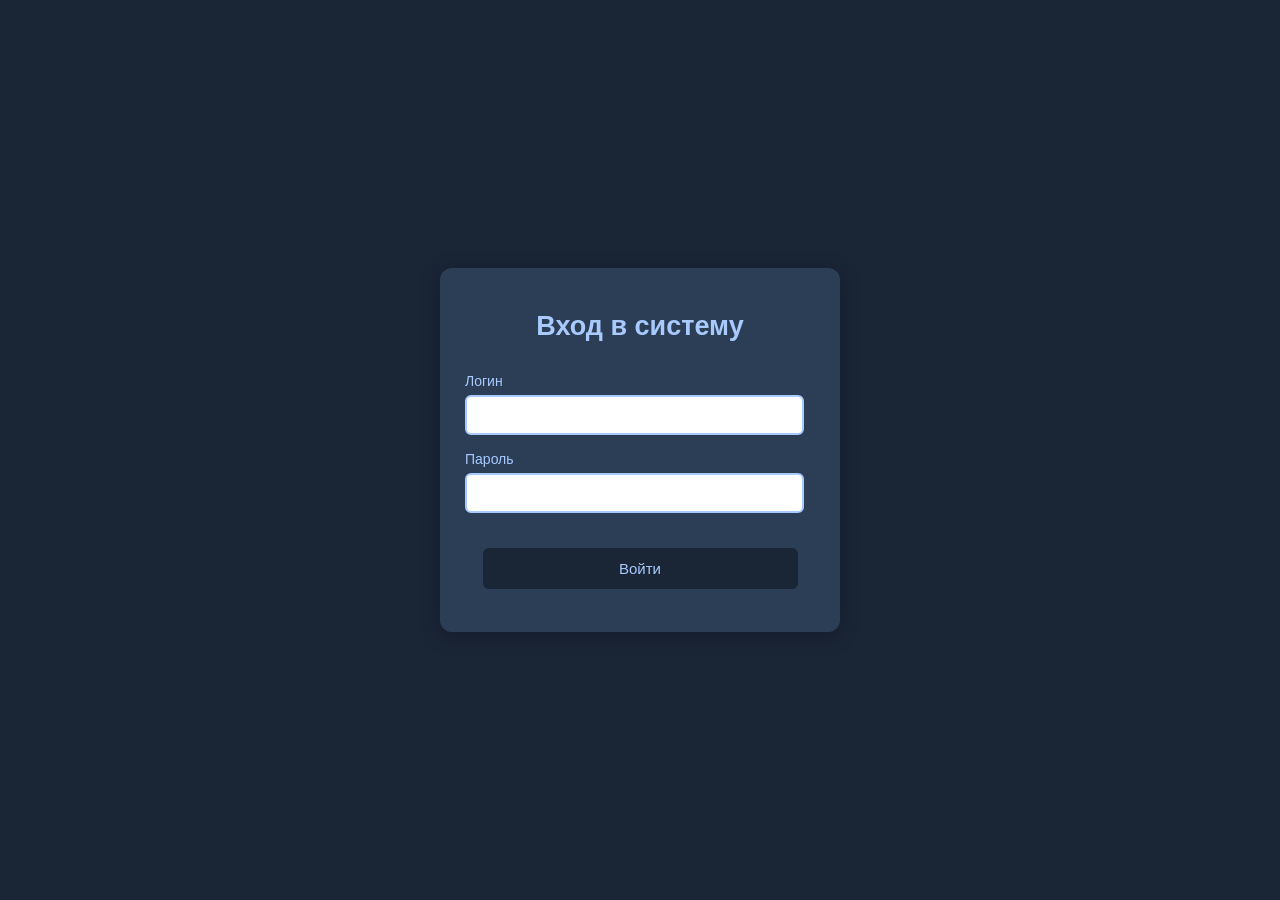
<file: index.html>
<!DOCTYPE html>
<html lang="ru">
<head>
    <meta charset="UTF-8">
    <title>Вход в систему</title>
    <link rel="stylesheet" href="login.css">
    <meta name="viewport" content="width=device-width, initial-scale=1.0">
</head>

<body>
    <div class="login-box">
        <h1>Вход в систему</h1>

    <div class="input-group">
        <label>Логин</label>
        <input type="text" id="login">
    </div>

    <div class="input-group">
        <label>Пароль</label>
        <input type="password" id="password">
    </div>

    <button id="loginBtn">Войти</button>
    <p id="error"></p>
</div>

<script>
document.getElementById("loginBtn").onclick = async () => {
    const login = document.getElementById("login").value.trim();
    const pass = document.getElementById("password").value.trim();
    const error = document.getElementById("error");

    if (!login || !pass) {
        error.textContent = "Введите логин и пароль";
        return;
    }

    const response = await fakeCheck(login, pass);

    if (response === "OK") {
        window.location.href = "project.html";
    } else {
        error.textContent = "Ой, что-то не так. Попробуйте ещё раз.";
    }
};
async function fakeCheck(login, pass) {
    if (login === "admin" && pass === "123") return "OK";
    return "FAIL";
}
</script>
</body>
</html>
</file>
<file: login.css>
:root {
    --steelblue: #1a2536;
    --lightsky: #a8caff;
    --lightcyan: #ffffff;
}

body {
    margin: 0;
    height: 100vh;
    display: flex;
    justify-content: center;
    align-items: center;
    background: var(--steelblue);
    font-family: "Segoe UI", Arial, sans-serif;
}

.login-box {
    width: 350px;
    padding: 25px;
    background: #2c3e55;
    border-radius: 12px;
    box-shadow: 0 4px 20px rgba(0,0,0,0.25);
    text-align: center;
}

.login-box h1 {
    font-size: 27px;
    margin-top: 4;
    color: #a8caff;
    margin-bottom: 30px;
}

.input-group {
    text-align: left;
    margin-bottom: 15px;
}

.input-group label {
    font-size: 14px;
    color: #a8caff;
}

.input-group input {
    width: 90%;
    padding: 10px;
    border: 2px solid var(--lightsky);
    border-radius: 6px;
    font-size: 14px;
    margin-top: 5px;
}

button {
    margin-top: 20px;
    width: 90%;
    padding: 12px;
    background: var(--steelblue);
    color: #a8caff;
    border: none;
    border-radius: 6px;
    cursor: pointer;
    font-size: 15px;
    transition: 0.2s;
}

button:hover {
    background: var(--lightsky);
}

#error {
    margin-top: 12px;
    color: rgb(255, 62, 62);
    font-size: 18px;
    -webkit-text-stroke: 0.05px #000000;
}

@media (max-width: 600px) {
    .login-box {
        width: 90%;
        padding: 15px;
        max-height: 90vh;
        overlow: hidden;
    }

    .login-box h1 {
        font-size: 20px;
        margin-bottom: 15px;
    }

    .input-group input {
        font-size: 13px;
        padding: 8px;
    }

    button {
        font-size: 14px;
        padding: 10px;
    }
}
</file>
